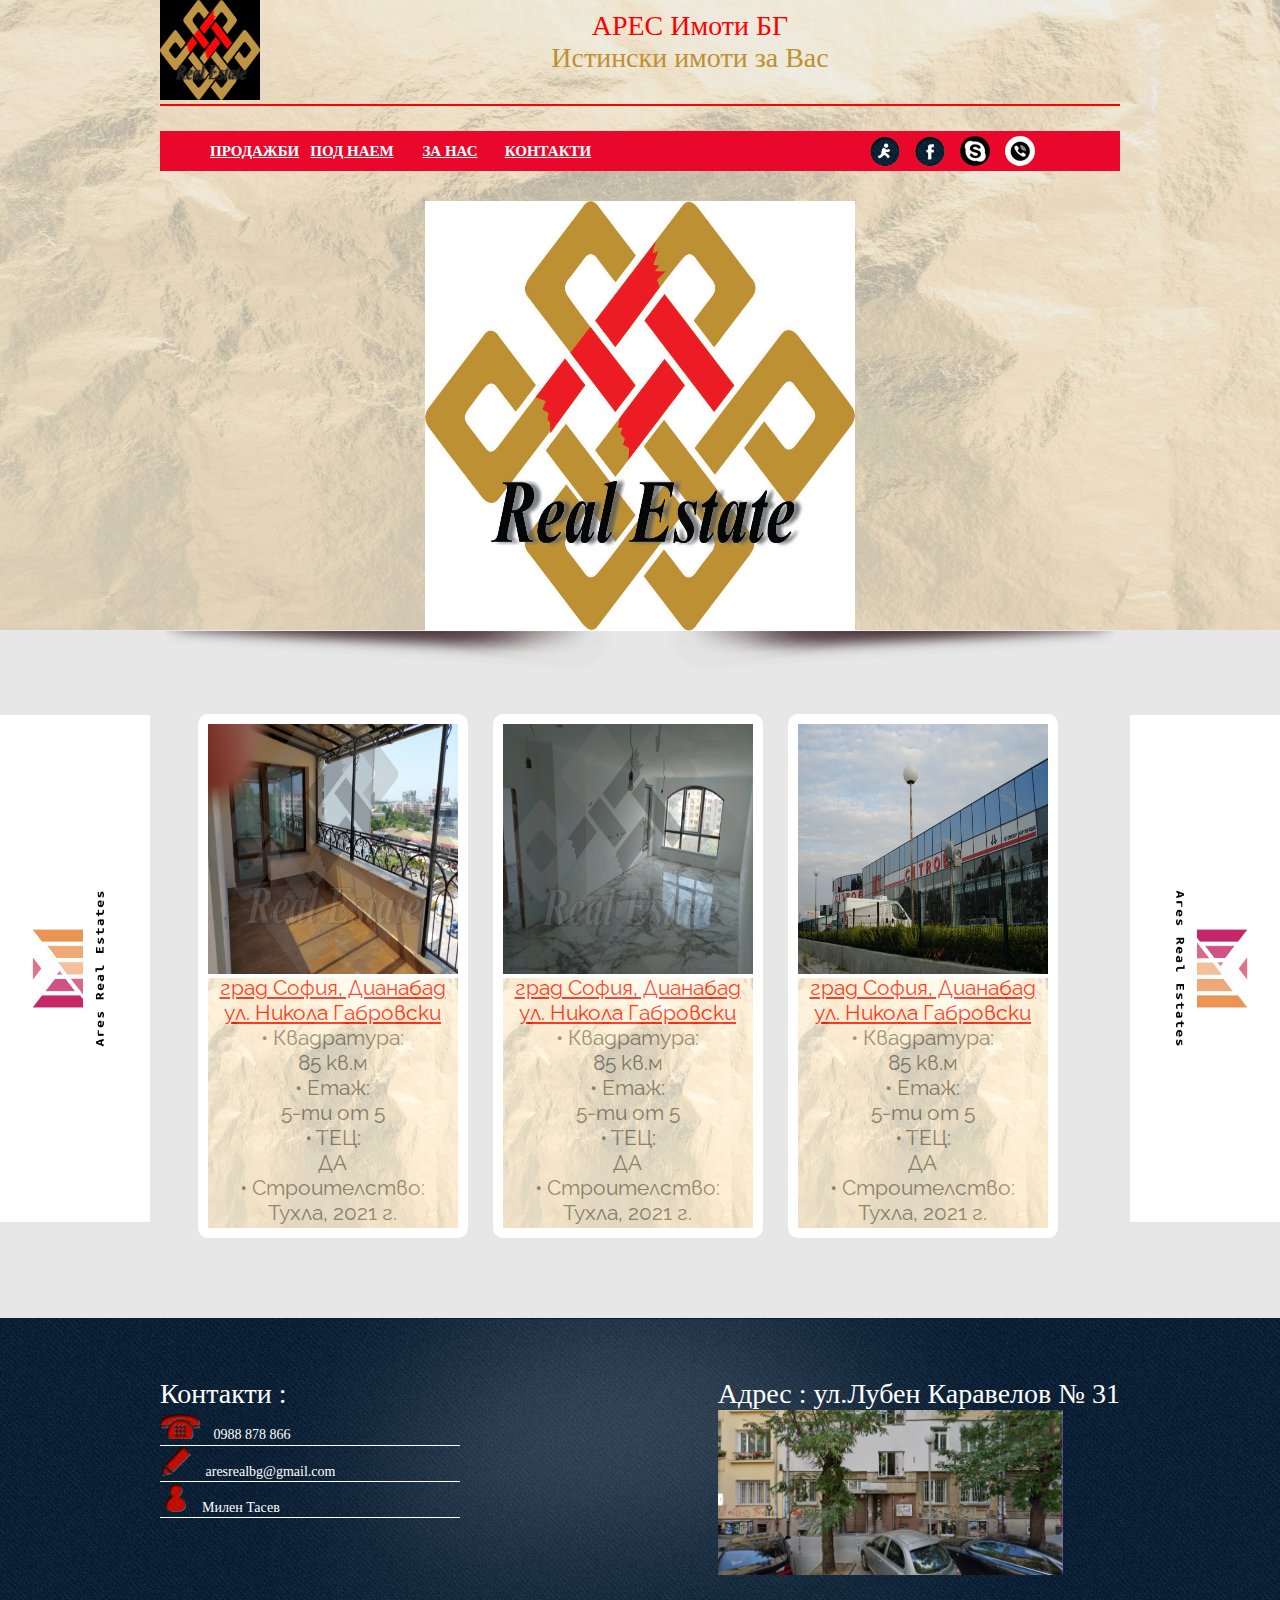
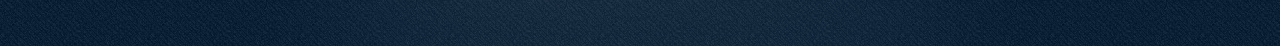
<file: index.html>
<!DOCTYPE html>
<html lang="bg">
<head>
    <meta charset="UTF-8">
    <meta http-equiv="X-UA-Compatible" content="IE=edge">
    <meta name="viewport" content="width=device-width, initial-scale=1.0">
    <title>АресБГ-Продажби</title>
    <link href="./css/style.css" rel="stylesheet" type="text/css" />
    <link rel="stylesheet" href="https://cdnjs.cloudflare.com/ajax/libs/font-awesome/4.7.0/css/font-awesome.min.css"> 
</head>

<body>

<div class="header-top">
    <section>
        <img class="logo-img" src="./images/ares/Logo-ARES-png.png" alt="logo">
    </section>

	<div>
		<h1 class="red-h1">АРЕС Имоти БГ</h1>
        <h1 class="gold-h1">Истински имоти за Вас</h1>
    </div>

    <!-- "Hamburger menu" / "Bar icon" to toggle the navigation links -->
    <a href="javascript:void(0);" class="icon-hamburger">
        <img src="./images/ares/hamburger-menu.png" class="hamb-img" alt="" onclick="menu()">
    </a>
</div><!---header-wrap-End--->

<div class="menu-wrap header-menu">
	<div class="menu">
		<ul>
        	<li><a href="index.html">Продажби</a></li>
            <li><a href="rent.html">Под Наем</a></li>
            <li><a href="about.html">За Нас</a></li>
            <li><a href="contact.html">Контакти</a></li>
        </ul>
    </div>
    
  <div class="socia-wrap">
	<div class="socail">
		<ul>
            <li><a href="https://www.facebook.com/Handwonder-100414502293642/"><img src="images/aim.png" alt="" /></a></li>
            <li><a href="https://www.facebook.com/aresreal.bg"><img src="images/facebook.png" alt="" /></a></li>
            <li><a href="skype:ariesmt?call"><img class="skype-img" src="images/ares/skype.png" alt="" /></a></li>
            <li><a href="viber://chat/?number=00359988878866"><img class="viber-img" src="images/ares/viber.jpg" alt="" /></a></li>
          </ul>
	</div>
</div>
</div><!---menu-wrap-End--->

<!-- Top Navigation Menu -->

    <!-- Navigation links (hidden by default) -->
    <div id="myLinks">
        <a class="hidden-links" href="index.html" class="active">Продажби</a>
        <a class="hidden-links" href="rent.html">Под Наем</a>
        <a class="hidden-links" href="about.html">За Нас</a>
        <a class="hidden-links" href="contact.html">Контакти</a>
    </div>

    

<div class="banner-wrap">
	<div class="banner">
    	<div class="banner-img cube"><img src="./images/ares/Logo-Ares.jpg" alt="" /></div>
  </div>
  <div class="shadow"></div>

    <section class="card-holder">
        <div class="o-teacher-card">
            <header>
                <img src="./images/ares/first/1.jpg" alt="house" class="card-holder-img" id="card-holder-img" >               
            </header>
            
            <section class="info-property">
                
                    <p class="underline-red">град София, Дианабад</p>
                    <p class="underline-red">ул. Никола Габровски</p>              
                    <p>• Квадратура:</p>
                    <p>  85 кв.м</p>
                    <p>• Етаж:</p>
                    <p> 5-ти от 5</p>
                    <p>• ТEЦ:</p>
                    <p>  ДА</p>
                    <p>• Строителство:</p>
                    <p>  Тухла, 2021 г.</p>

                    <img src="./images/ares/bi.jpg" alt="" class="info-section-bi">

                    
            </section>
        </div>

        <div class="o-teacher-card">
            <header>
                <img src="./images/ares/second/1.jpg" alt="house" class="card-holder-img" id="card-holder-img2" >               
            </header>
            
            <section class="info-property">
                
                <p class="underline-red">град София, Дианабад</p>
                <p class="underline-red">ул. Никола Габровски</p>              
                <p>• Квадратура:</p>
                <p>  85 кв.м</p>
                <p>• Етаж:</p>
                <p>  5-ти от 5</p>
                <p>• ТEЦ:</p>
                <p>  ДА</p>
                <p>• Строителство:</p>
                <p>  Тухла, 2021 г.</p>

                <img src="./images/ares/bi.jpg" alt="" class="info-section-bi">
            </section>
        </div>

        <div class="o-teacher-card">
            <header>
                <img src="./images/ares/thirth/1.JPG" alt="house" class="card-holder-img" id="card-holder-img3">               
            </header>
            
            <section class="info-property">
                
                <p class="underline-red">град София, Дианабад</p>
                <p class="underline-red">ул. Никола Габровски</p>              
                <p>• Квадратура:</p>
                <p>  85 кв.м</p>
                <p>• Етаж:</p>
                <p>  5-ти от 5</p>
                <p>• ТEЦ:</p>
                <p>  ДА</p>
                <p>• Строителство:</p>
                <p>  Тухла, 2021 г.</p>

                <img src="./images/ares/bi.jpg" alt="" class="info-section-bi">
            </section>
        </div>

    </section>
</div><!---banner-wrap-End--->


<div class="slideshow-container" id="slideshow-container1">
  <div class="mySlides1">
    <div class="numbertext">1 / 9</div>
    <img src="./images/ares/first/1.jpg">
  </div>

  <div class="mySlides1">
    <div class="numbertext">2 / 9</div>
    <img src="./images/ares/first/2.jpg">
  </div>

  <div class="mySlides1">
    <div class="numbertext">3 / 9</div>
    <img src="./images/ares/first/3.jpg">
  </div>

  <div class="mySlides1">
    <div class="numbertext">4 / 9</div>
    <img src="./images/ares/first/4.jpg">
  </div>

  <div class="mySlides1">
    <div class="numbertext">5 / 9</div>
    <img src="./images/ares/first/5.jpg">
  </div>

  <div class="mySlides1">
    <div class="numbertext">6 / 9</div>
    <img src="./images/ares/first/6.jpg">
  </div>

  <div class="mySlides1">
    <div class="numbertext">7 / 9</div>
    <img src="./images/ares/first/7.jpg">
  </div>

  <div class="mySlides1">
    <div class="numbertext">8 / 9</div>
    <img src="./images/ares/first/8.jpg">
  </div>

  <div class="mySlides1">
    <div class="numbertext">9 / 9</div>
    <img src="./images/ares/first/9.jpg">
  </div>

  <a class="prev" onclick="plusSlides(-1, 0)">&#10094;</a>
  <a class="next" onclick="plusSlides(1, 0)">&#10095;</a>

  <img src="./images/ares/x.png" class="x-icon" id="x-icon1">

  <h1>
    Описание на имота:
  </h1>

  <p>
    Луксозна сграда с Акт16 зад хотел 'Вега' и магазин 'Фантастико'. Чудесен двустаен апартамент със застроена площ 75.20кв.м, изложение северозапад, североизток.
    Антре -5.30кв.м,дневна с кухненски бокс - 22.70кв.м, спалня 15.40кв.м, голям санитарен възел, ъглова тераса пред помещенията. Изпълнение на фина шпакловка и замазка, монтирани отоплителни радиатори за ТЕЦ, електроинсталация - ключ и контакт, блиндирана входна врата. Огледи и информация по всяко време: 0876105585-ARES Real Estates.
    
  </p>
</div>

<div class="slideshow-container" id="slideshow-container2">
  <div class="mySlides2">
    <div class="numbertext">1 / 17</div>
    <img src="./images/ares/second/1.jpg">
  </div>

  <div class="mySlides2">
    <div class="numbertext">2 / 17</div>
    <img src="./images/ares/second/2.jpg">
  </div>

  <div class="mySlides2">
    <div class="numbertext">3 / 17</div>
    <img src="./images/ares/second/3.jpg">
  </div>

  <div class="mySlides2">
    <div class="numbertext">4 / 17</div>
    <img src="./images/ares/second/4.jpg">
  </div>

  <div class="mySlides2">
    <div class="numbertext">5 / 17</div>
    <img src="./images/ares/second/5.jpg">
  </div>

  <div class="mySlides2">
    <div class="numbertext">6 / 17</div>
    <img src="./images/ares/second/6.jpg">
  </div>

  <div class="mySlides2">
    <div class="numbertext">7 / 17</div>
    <img src="./images/ares/second/7.jpg">
  </div>

  <div class="mySlides2">
    <div class="numbertext">8 / 17</div>
    <img src="./images/ares/second/8.jpg">
  </div>

  <div class="mySlides2">
    <div class="numbertext">9 / 17</div>
    <img src="./images/ares/second/9.jpg">
  </div>

  <div class="mySlides2">
    <div class="numbertext">10 / 17</div>
    <img src="./images/ares/second/10.jpg">
  </div>

  <div class="mySlides2">
    <div class="numbertext">11 / 17</div>
    <img src="./images/ares/second/11.jpg">
  </div>

  <div class="mySlides2">
    <div class="numbertext">12 / 17</div>
    <img src="./images/ares/second/12.jpg">
  </div>

  <div class="mySlides2">
    <div class="numbertext">13 / 17</div>
    <img src="./images/ares/second/13.jpg">
  </div>

  <div class="mySlides2">
    <div class="numbertext">14 / 17</div>
    <img src="./images/ares/second/14.jpg">
  </div>

  <div class="mySlides2">
    <div class="numbertext">15 / 17</div>
    <img src="./images/ares/second/15.jpg">
  </div>

  <div class="mySlides2">
    <div class="numbertext">16 / 17</div>
    <img src="./images/ares/second/16.jpg">
  </div>

  <div class="mySlides2">
    <div class="numbertext">17 / 17</div>
    <img src="./images/ares/second/17.jpg">
  </div>

  <a class="prev" onclick="plusSlides(-1, 1)">&#10094;</a>
  <a class="next" onclick="plusSlides(1, 1)">&#10095;</a>

  <img src="./images/ares/x.png" class="x-icon" id="x-icon2">

  <h1>
        Описание на имота:
  </h1>
    
    <p>
        Lorem ipsum, dolor sit amet consectetur adipisicing elit. Provident error laboriosam nostrum et corporis itaque, dolorum blanditiis cum ipsum. Assumenda ratione dolores porro delectus at harum molestiae consectetur culpa qui!
    </p>
</div>

    
<div class="slideshow-container" id="slideshow-container3">
    <div class="mySlides3">
        <div class="numbertext">1 / 5</div>
      <img src="./images/ares/thirth/1.JPG">
    </div>
  
    <div class="mySlides3">
        <div class="numbertext">2 / 5</div>
      <img src="./images/ares/thirth/2.JPG">
    </div>
  
    <div class="mySlides3">
        <div class="numbertext">3 / 5</div>
      <img src="./images/ares/thirth/3.JPG">
    </div>

    <div class="mySlides3">
        <div class="numbertext">4 / 5</div>
      <img src="./images/ares/thirth/4.JPG">
    </div>

    <div class="mySlides3">
        <div class="numbertext">5 / 5</div>
      <img src="./images/ares/thirth/5.jpg">
    </div>
  
    <a class="prev" onclick="plusSlides(-1, 2)">&#10094;</a>
    <a class="next" onclick="plusSlides(1, 2)">&#10095;</a>
  
    <img src="./images/ares/x.png" class="x-icon" id="x-icon3">
  
    <h1>
          Описание на имота:
    </h1>
      
      <p>
        АРЕС ИМОТИ има удоволствието да ви представи за продажба своята ЕКСКЛУЗИВНА оферта: Само 23 EUR/m2 за отличен, урегулиран парцел на бул. Европа срещу представителството на 'СИТРОЕН',на разклона за с. Пролеша и гр. Божурище с Т/В/Р., точно до последната спирка на автобус 54 за метростанция Сливница. Имотът е с ПУП за административна сграда с офиси, складове и помещения за съхранение и преработка на селскостопанска продукция. Имотът е насипан и изравнен с бул. Европа, с осигурен транспортен достъп. Техническите му параметри са: Плътност на застрояване 60%, КИНТ 2, кота корниз-15 метра. Огромно лице: 123 метра на бул. 'Европа'! ЦЕНАТА Е КРАЙНА, ПРОМОЦИОНАЛНА ЗА КРАТЪК ПЕРИОД ОТ ВРЕМЕ! ОГЛЕДИ ИНФОРМАЦИЯ И ДОКУМЕНТИ ПО ВСЯКО ВРЕМЕ! ARES Real Estates BG-+359988878866
      </p>
  </div>

  <!---slideshow-End--->

  <aside class="aside-left" id="aside-left">
    <img src="./images/ares/left.jpg" alt="gold-Picture">
  </aside>

  <aside class="aside-rigth" id="aside-rigth">
    <img src="./images/ares/right.jpg" alt="gold-Picture">
  </aside>

<div class="footer-wrap">
    <div class="wrap foot-custom">
        <div class="panel">
            <div class="title">
              <h1>Контакти :</h1>
            </div>
            <div class="cotact">
              <ul>
                <li>
                    <img src="images/icon6.png" alt="" />
                    <a href="viber://chat/?number=00359988878866">0988 878 866</a>
                </li>
                <li>
                    <img src="images/icon7.png" alt="" />
                    <a href="mailto:aresrealbg@gmail.com">aresrealbg@gmail.com</a>
                </li>
                <li>
                    <img src="images/icon8.png" alt="" />Милен Тасев</li>
              </ul>
            </div>
        </div>
        
        <div class="panel">
            <div class="title">
                <h1>Адрес : ул.Лубен Каравелов № 31</h1>
            </div>

            <img src="./images/ares/littleMap.png" alt="" class="map-img">
        </div>

        
      </div>
</div><!---footer-wrap--->

<script src="./info-section.js">
  
</script>

<script src="./menu.js">
</script>

<script src="./effects.js">

</script>

<img src="./images/ares/bi.jpg" alt="" class="info-section-bi-z-index">

</body>
</html>
</file>
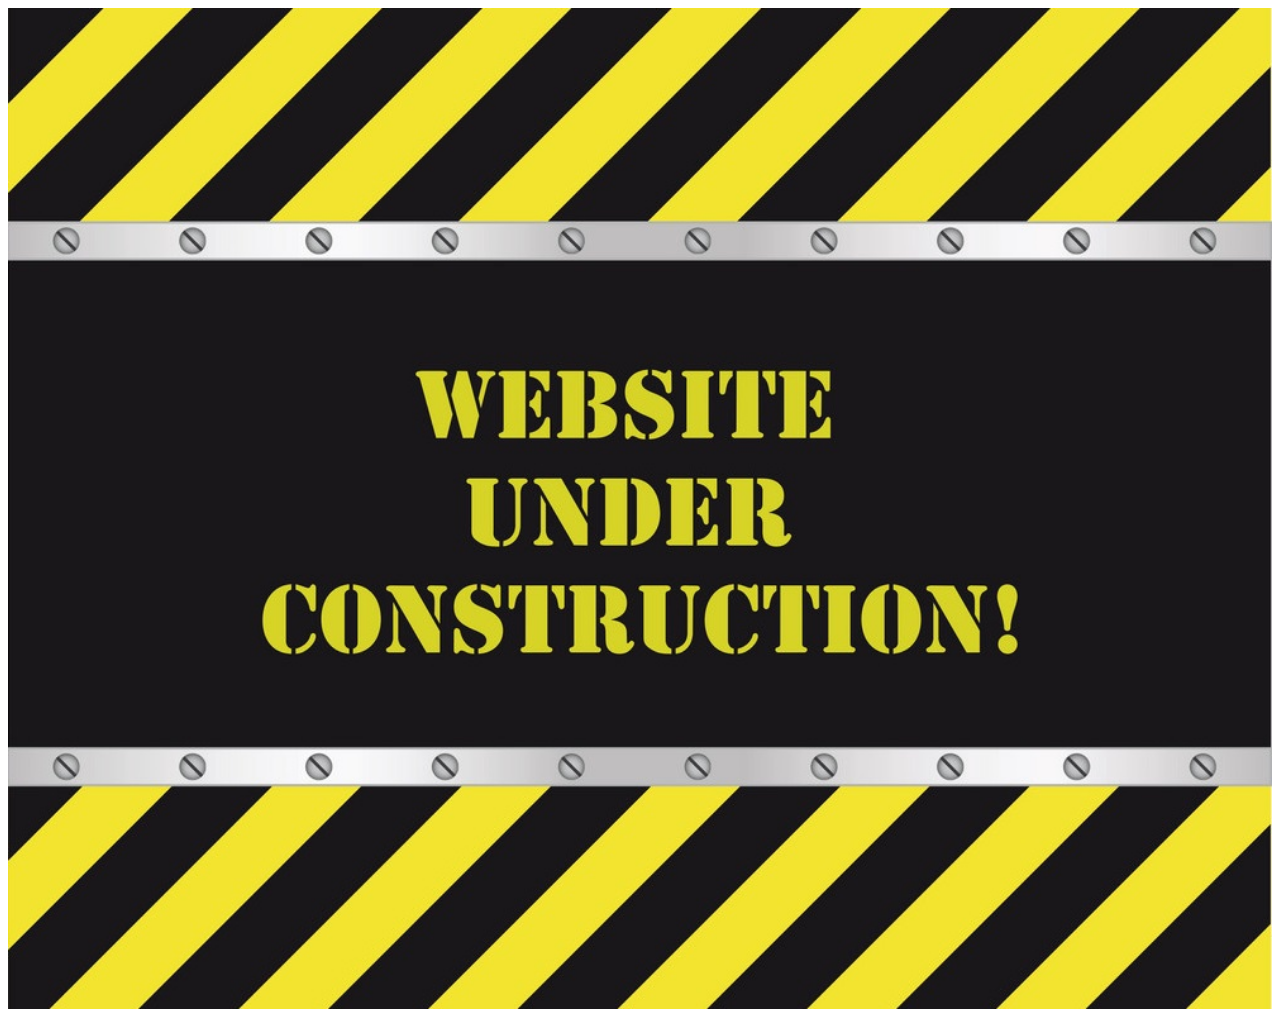
<file: underconstruction/index.html>
<!DOCTYPE html>
<html lang="en">
<head>
    <meta charset="UTF-8">
    <meta http-equiv="X-UA-Compatible" content="IE=edge">
    <meta name="viewport" content="width=device-width, initial-scale=1.0">
    <title>Document</title>
    <style>
        img {
            width: 100%;
            height: 80%;
        }
    </style>
</head>
<body>
    <img src="./underconstruction.jpg" alt="">
</body>
</html>
</file>
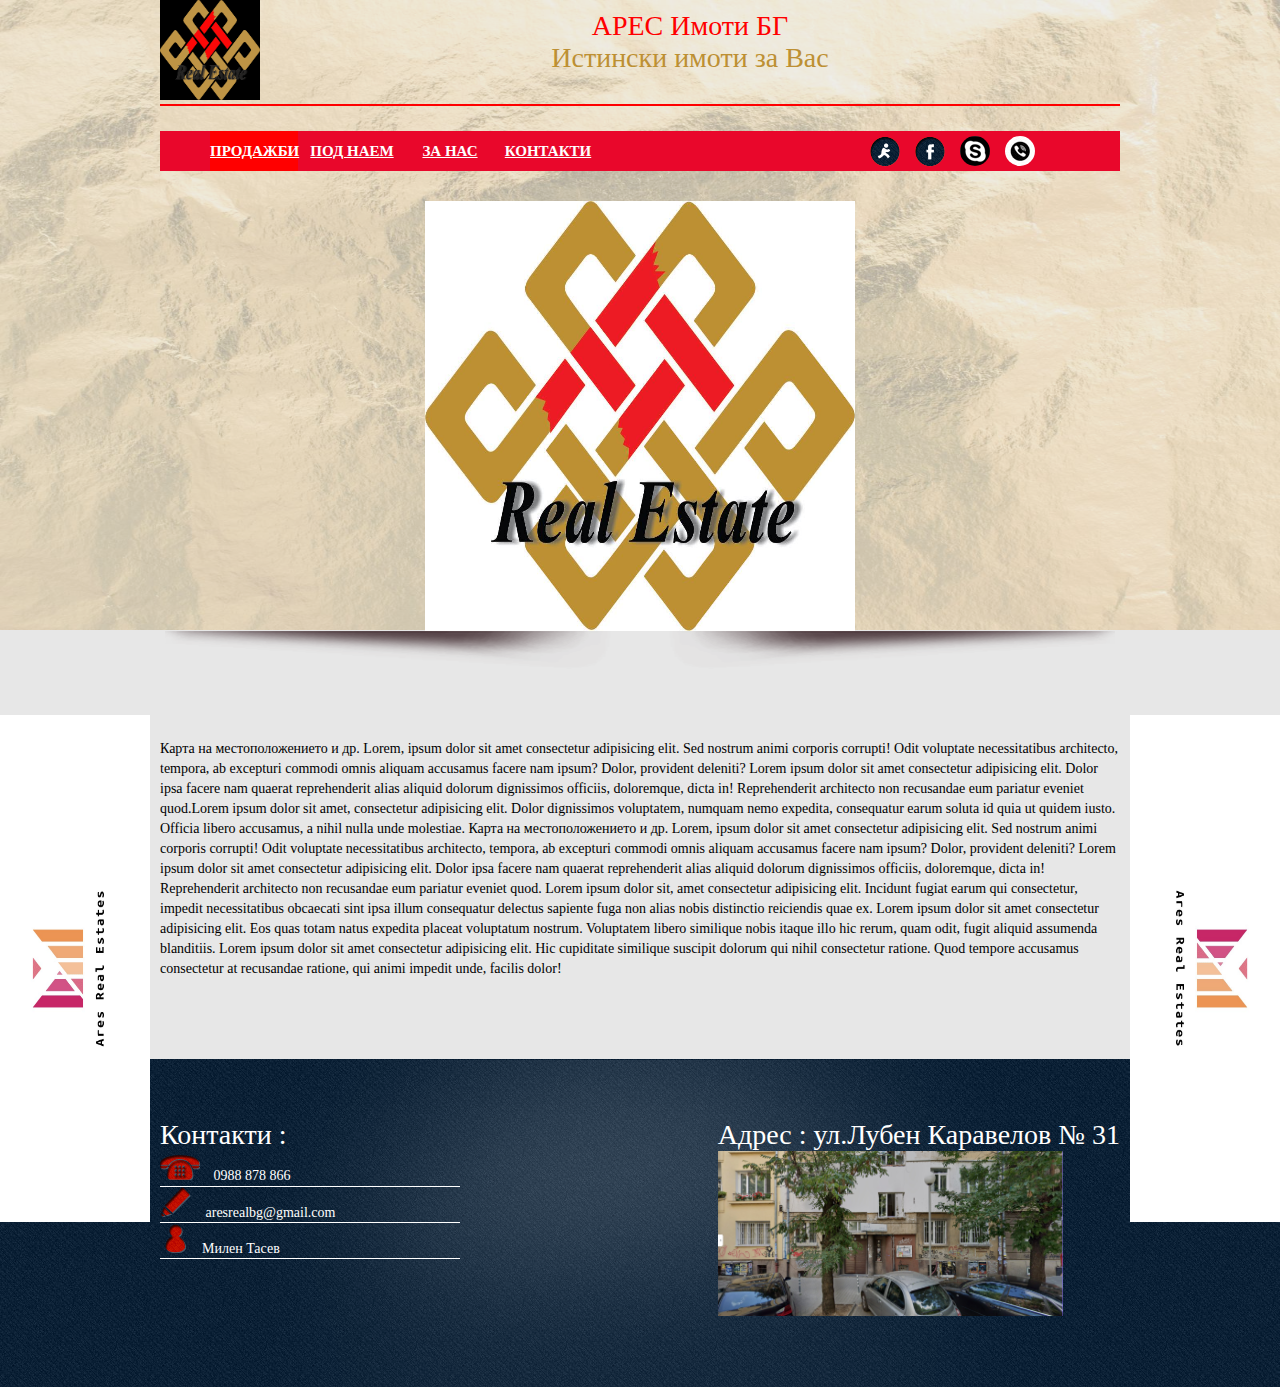
<file: about.html>
<!DOCTYPE html>
<html lang="bg">
<head>
    <meta charset="UTF-8">
    <meta http-equiv="X-UA-Compatible" content="IE=edge">
    <meta name="viewport" content="width=device-width, initial-scale=1.0">
    <title>АресБГ-За Нас</title>
    <link href="./css/style.css" rel="stylesheet" type="text/css" />
    <link rel="stylesheet" href="https://cdnjs.cloudflare.com/ajax/libs/font-awesome/4.7.0/css/font-awesome.min.css">
    
</head>

<body>

  <div class="header-top">
    <section>
        <img class="logo-img" src="./images/ares/Logo-ARES-png.png" alt="logo">
    </section>

    <div>
      <h1 class="red-h1">АРЕС Имоти БГ</h1>
      <h1 class="gold-h1">Истински имоти за Вас</h1>
    </div>

    <!-- "Hamburger menu" / "Bar icon" to toggle the navigation links -->
    <a href="javascript:void(0);" class="icon-hamburger">
      <img src="./images/ares/hamburger-menu.png" class="hamb-img" alt="" onclick="menu()">
    </a>
</div><!---header-wrap-End--->


<div class="menu-wrap header-menu">
	<div class="menu">
		<ul>
        	<li><a href="index.html" class="active">Продажби</a></li>
            <li><a href="rent.html">Под Наем</a></li>
            <li><a href="about.html">За Нас</a></li>
            <li><a href="contact.html">Контакти</a></li>
        </ul>
    </div>
    
  <div class="socia-wrap">
	<div class="socail">
		<ul>
      <li><a href="https://www.facebook.com/Handwonder-100414502293642/"><img src="images/aim.png" alt="" /></a></li>
      <li><a href="https://www.facebook.com/aresreal.bg"><img src="images/facebook.png" alt="" /></a></li>
      <li><a href="skype:ariesmt?call"><img class="skype-img" src="images/ares/skype.png" alt="" /></a></li>
      <li><a href="viber://chat/?number=00359988878866"><img class="viber-img" src="images/ares/viber.jpg" alt="" /></a></li>
    </ul>
	</div>
</div>
</div><!---menu-wrap-End--->

<!-- Top Navigation Menu -->

  <!-- Navigation links (hidden by default) -->
  <div id="myLinks">
    <a class="hidden-links" href="index.html">Продажби</a>
    <a class="hidden-links" href="rent.html">Под Наем</a>
    <a class="hidden-links" href="about.html">За Нас</a>
    <a class="hidden-links" href="contact.html">Контакти</a>
  </div>

  <main class="banner-wrap contact-main">
    <div class="banner">
      <div class="banner-img cube"><img src="./images/ares/Logo-Ares.jpg" alt="" /></div>
    </div>
    <div class="shadow">
  
    </div>
  
    <p>
      Карта на местоположението и др. Lorem, ipsum dolor sit amet consectetur adipisicing elit. Sed nostrum animi corporis corrupti! Odit voluptate necessitatibus architecto, tempora, ab excepturi commodi omnis aliquam accusamus facere nam ipsum? Dolor, provident deleniti? Lorem ipsum dolor sit amet consectetur adipisicing elit. Dolor ipsa facere nam quaerat reprehenderit alias aliquid dolorum dignissimos officiis, doloremque, dicta in! Reprehenderit architecto non recusandae eum pariatur eveniet quod.Lorem ipsum dolor sit amet, consectetur adipisicing elit. Dolor dignissimos voluptatem, numquam nemo expedita, consequatur earum soluta id quia ut quidem iusto. Officia libero accusamus, a nihil nulla unde molestiae.
      Карта на местоположението и др. Lorem, ipsum dolor sit amet consectetur adipisicing elit. Sed nostrum animi corporis corrupti! Odit voluptate necessitatibus architecto, tempora, ab excepturi commodi omnis aliquam accusamus facere nam ipsum? Dolor, provident deleniti? Lorem ipsum dolor sit amet consectetur adipisicing elit. Dolor ipsa facere nam quaerat reprehenderit alias aliquid dolorum dignissimos officiis, doloremque, dicta in! Reprehenderit architecto non recusandae eum pariatur eveniet quod. Lorem ipsum dolor sit, amet consectetur adipisicing elit. Incidunt fugiat earum qui consectetur, impedit necessitatibus obcaecati sint ipsa illum consequatur delectus sapiente fuga non alias nobis distinctio reiciendis quae ex. Lorem ipsum dolor sit amet consectetur adipisicing elit. Eos quas totam natus expedita placeat voluptatum nostrum. Voluptatem libero similique nobis itaque illo hic rerum, quam odit, fugit aliquid assumenda blanditiis. Lorem ipsum dolor sit amet consectetur adipisicing elit. Hic cupiditate similique suscipit dolorum qui nihil consectetur ratione. Quod tempore accusamus consectetur at recusandae ratione, qui animi impedit unde, facilis dolor!
    </p>
  </main>

<aside class="aside-left" id="aside-left">
  <img src="./images/ares/left.jpg" alt="gold-Picture">
</aside>

<aside class="aside-rigth" id="aside-rigth">
  <img src="./images/ares/right.jpg" alt="gold-Picture">
</aside>

<div class="footer-wrap">
  <div class="wrap foot-custom">
      <div class="panel">
          <div class="title">
            <h1>Контакти :</h1>
          </div>
          <div class="cotact">
            <ul>
              <li>
                  <img src="images/icon6.png" alt="" />
                  <a href="viber://chat/?number=00359988878866">0988 878 866</a>
              </li>
              <li>
                  <img src="images/icon7.png" alt="" />
                  <a href="mailto:aresrealbg@gmail.com">aresrealbg@gmail.com</a>
              </li>
              <li>
                  <img src="images/icon8.png" alt="" />Милен Тасев</li>
            </ul>
          </div>
      </div>
      
      <div class="panel">
          <div class="title">
              <h1>Адрес : ул.Лубен Каравелов № 31</h1>
          </div>

          <img src="./images/ares/littleMap.png" alt="" class="map-img">
      </div>

      
    </div>
</div><!---footer-wrap--->

<img src="./images/ares/bi.jpg" alt="" class="info-section-bi-z-index">

<script src="./menu.js">

</script>

<script src="./effects.js">

</script>

</body>
</html>
</file>
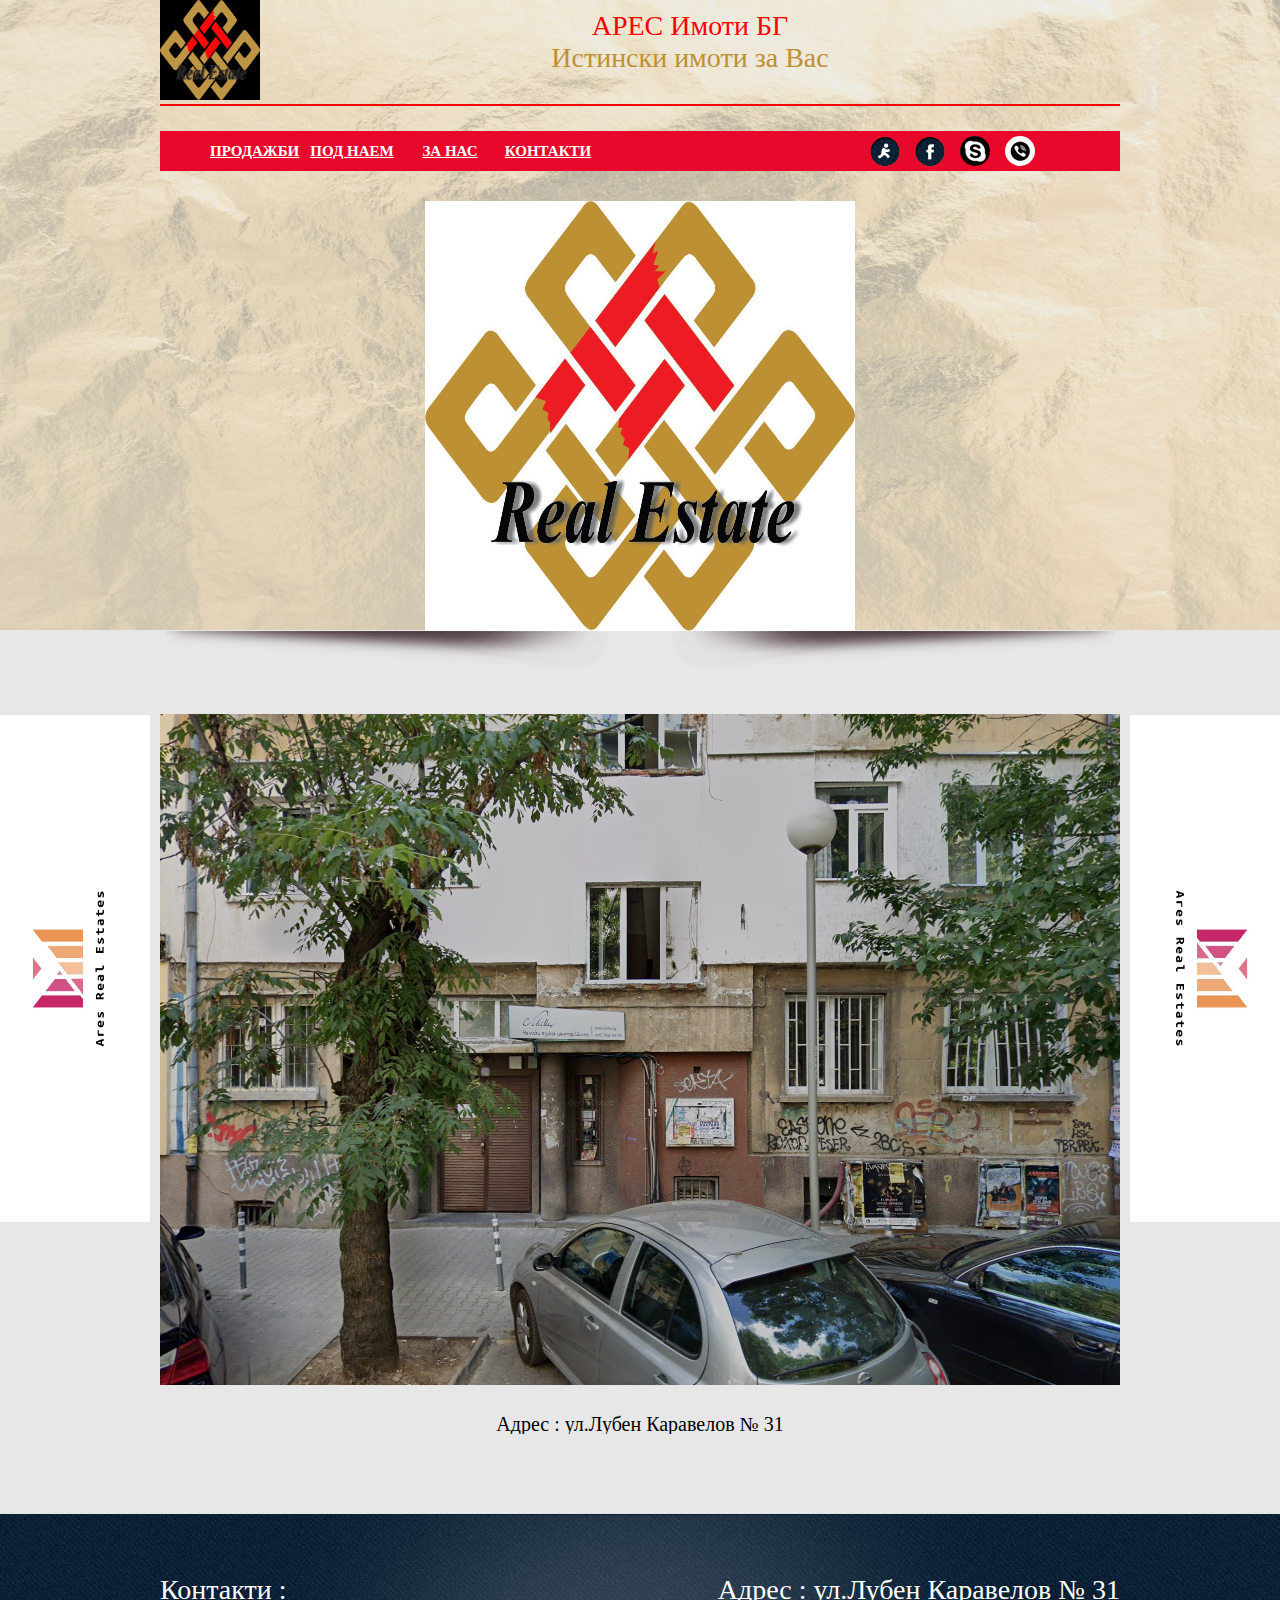
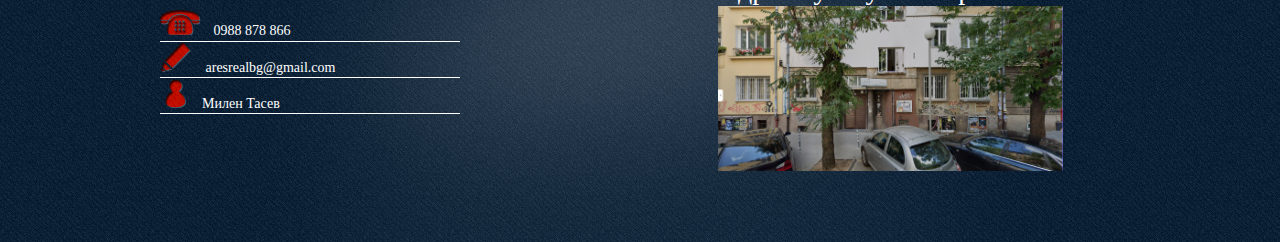
<file: contact.html>
<!DOCTYPE html>
<html lang="bg">
<head>
    <meta charset="UTF-8">
    <meta http-equiv="X-UA-Compatible" content="IE=edge">
    <meta name="viewport" content="width=device-width, initial-scale=1.0">
    <title>АресБГ-Контакти</title>
    <link href="./css/style.css" rel="stylesheet" type="text/css" />
    <link rel="stylesheet" href="https://cdnjs.cloudflare.com/ajax/libs/font-awesome/4.7.0/css/font-awesome.min.css">
    
</head>

<body>

  <div class="header-top">
    <section>
        <img class="logo-img" src="./images/ares/Logo-ARES-png.png" alt="logo">
    </section>

    <div>
      <h1 class="red-h1">АРЕС Имоти БГ</h1>
      <h1 class="gold-h1">Истински имоти за Вас</h1>
    </div>

    <!-- "Hamburger menu" / "Bar icon" to toggle the navigation links -->
    <a href="javascript:void(0);" class="icon-hamburger">
      <img src="./images/ares/hamburger-menu.png" class="hamb-img" alt="" onclick="menu()">
    </a>
</div><!---header-wrap-End--->

<div class="menu-wrap header-menu">
	<div class="menu">
		<ul>
        	<li><a href="index.html">Продажби</a></li>
            <li><a href="rent.html">Под Наем</a></li>
            <li><a href="about.html">За Нас</a></li>
            <li><a href="contact.html">Контакти</a></li>
        </ul>
    </div>
    
<div class="socia-wrap">
	<div class="socail">
		<ul>
      <li><a href="https://www.facebook.com/Handwonder-100414502293642/"><img src="images/aim.png" alt="" /></a></li>
      <li><a href="https://www.facebook.com/aresreal.bg"><img src="images/facebook.png" alt="" /></a></li>
      <li><a href="skype:ariesmt?call"><img class="skype-img" src="images/ares/skype.png" alt="" /></a></li>
      <li><a href="viber://chat/?number=00359988878866"><img class="viber-img" src="images/ares/viber.jpg" alt="" /></a></li>
    </ul>
	</div>
</div>
</div><!---menu-wrap-End--->

<!-- Top Navigation Menu -->

  <!-- Navigation links (hidden by default) -->
  <!-- Navigation links (hidden by default) -->
  <div id="myLinks">
    <a class="hidden-links" href="index.html" class="active">Продажби</a>
    <a class="hidden-links" href="rent.html">Под Наем</a>
    <a class="hidden-links" href="about.html">За Нас</a>
    <a class="hidden-links" href="contact.html">Контакти</a>
  </div>

</div>

<main class="banner-wrap contact-main">
  <div class="banner">
    <div class="banner-img cube"><img src="./images/ares/Logo-Ares.jpg" alt="" /></div>
  </div>
  <div class="shadow">

  </div>

  <a href="https://www.google.com/maps/place/%D1%83%D0%BB.+%E2%80%9E%D0%9B%D1%8E%D0%B1%D0%B5%D0%BD+%D0%9A%D0%B0%D1%80%D0%B0%D0%B2%D0%B5%D0%BB%D0%BE%D0%B2%E2%80%9C+31,+1142+%D0%A6%D0%B5%D0%BD%D1%82%D1%8A%D1%80,+%D0%A1%D0%BE%D1%84%D0%B8%D1%8F/@42.6869213,23.3269112,17z/data=!3m1!4b1!4m5!3m4!1s0x40aa850bb28694a5:0xe6e76ee40071d1f7!8m2!3d42.6869174!4d23.3290999">
    <img src="./images/ares/littleMap.png" alt="">
  </a>

  <p class="contact-paragraph">
    Адрес : ул.Лубен Каравелов № 31
  </p>
</main>

<aside class="aside-left" id="aside-left">
  <img src="./images/ares/left.jpg" alt="gold-Picture">
</aside>

<aside class="aside-rigth" id="aside-rigth">
  <img src="./images/ares/right.jpg" alt="gold-Picture">
</aside>

<div class="footer-wrap">
  <div class="wrap foot-custom">
      <div class="panel">
          <div class="title">
            <h1>Контакти :</h1>
          </div>
          <div class="cotact">
            <ul>
              <li>
                  <img src="images/icon6.png" alt="" />
                  <a href="viber://chat/?number=00359988878866">0988 878 866</a>
              </li>
              <li>
                  <img src="images/icon7.png" alt="" />
                  <a href="mailto:aresrealbg@gmail.com">aresrealbg@gmail.com</a>
              </li>
              <li>
                  <img src="images/icon8.png" alt="" />Милен Тасев</li>
            </ul>
          </div>
      </div>
      
      <div class="panel">
          <div class="title">
              <h1>Адрес : ул.Лубен Каравелов № 31</h1>
          </div>

          <img src="./images/ares/littleMap.png" alt="" class="map-img">
      </div>

      
    </div>
</div><!---footer-wrap--->

<img src="./images/ares/bi.jpg" alt="" class="info-section-bi-z-index">

<script src="./menu.js">

</script>

<script src="./effects.js">

</script>

</body>
</html>
</file>
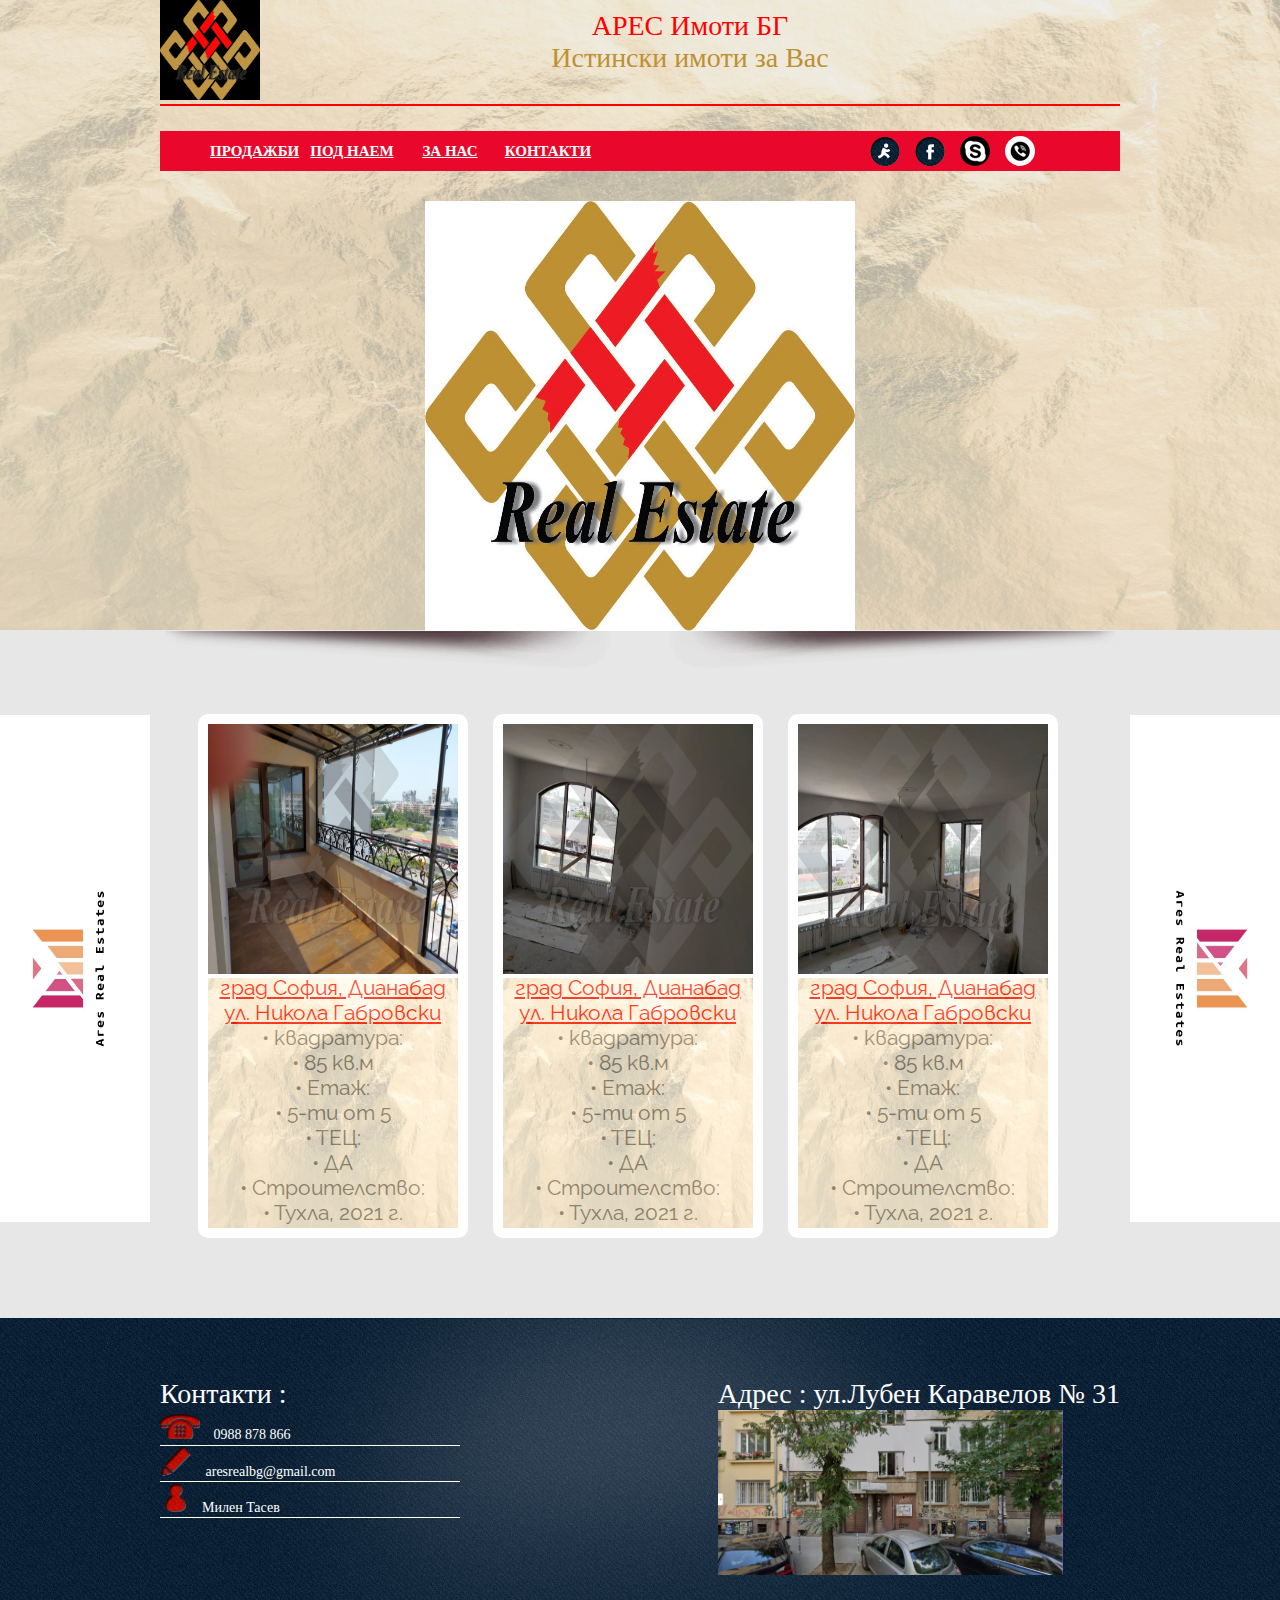
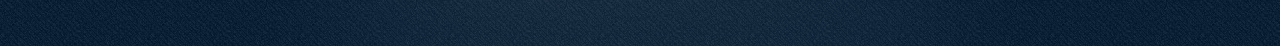
<file: rent.html>
<!DOCTYPE html>
<html lang="bg">
<head>
    <meta charset="UTF-8">
    <meta http-equiv="X-UA-Compatible" content="IE=edge">
    <meta name="viewport" content="width=device-width, initial-scale=1.0">
    <title>АресБГ-Под Наем</title>
    <link href="./css/style.css" rel="stylesheet" type="text/css" />
    <link rel="stylesheet" href="https://cdnjs.cloudflare.com/ajax/libs/font-awesome/4.7.0/css/font-awesome.min.css">
    
</head>

<body>

    <div class="header-top">
        <section>
            <img class="logo-img" src="./images/ares/Logo-ARES-png.png" alt="logo">
        </section>
    
        <div>
            <h1 class="red-h1">АРЕС Имоти БГ</h1>
            <h1 class="gold-h1">Истински имоти за Вас</h1>
        </div>
    
        <!-- "Hamburger menu" / "Bar icon" to toggle the navigation links -->
        <a href="javascript:void(0);" class="icon-hamburger">
            <img src="./images/ares/hamburger-menu.png" class="hamb-img" alt="" onclick="menu()">
        </a>
    </div><!---header-wrap-End--->

<div class="menu-wrap header-menu">
	<div class="menu">
		<ul>
        	<li><a href="index.html">Продажби</a></li>
            <li><a href="rent.html">Под Наем</a></li>
            <li><a href="about.html">За Нас</a></li>
            <li><a href="contact.html">Контакти</a></li>
        </ul>
    </div>
    
  <div class="socia-wrap">
	<div class="socail">
		<ul>
            <li><a href="https://www.facebook.com/Handwonder-100414502293642/"><img src="images/aim.png" alt="" /></a></li>
            <li><a href="https://www.facebook.com/aresreal.bg"><img src="images/facebook.png" alt="" /></a></li>
            <li><a href="skype:ariesmt?call"><img class="skype-img" src="images/ares/skype.png" alt="" /></a></li>
            <li><a href="viber://chat/?number=00359988878866"><img class="viber-img" src="images/ares/viber.jpg" alt="" /></a></li>
          </ul>
	</div>
</div>
</div><!---menu-wrap-End--->

<!-- Top Navigation Menu -->

    <!-- Navigation links (hidden by default) -->
    <!-- Navigation links (hidden by default) -->
  <div id="myLinks">
    <a class="hidden-links" href="index.html" class="active">Продажби</a>
    <a class="hidden-links" href="rent.html">Под Наем</a>
    <a class="hidden-links" href="about.html">За Нас</a>
    <a class="hidden-links" href="contact.html">Контакти</a>
  </div>

  


<main class="banner-wrap">
    <div class="banner">
    	<div class="banner-img cube"><img src="./images/ares/Logo-Ares.jpg" alt="" /></div>
    </div>
    <div class="shadow"></div>

    <section class="card-holder">
        <div class="o-teacher-card">
            <header>
                <img src="./images/ares/first/1.jpg" alt="house" class="card-holder-img" id="card-holder-img4" >               
            </header>
            
            <section class="info-property">
                
                    <p class="underline-red">град София, Дианабад</p>
                    <p class="underline-red">ул. Никола Габровски</p>              
                    <p>• kвадратура:</p>
                    <p>• 85 кв.м</p>
                    <p>• Етаж:</p>
                    <p>• 5-ти от 5</p>
                    <p>• ТEЦ:</p>
                    <p>• ДА</p>
                    <p>• Строителство:</p>
                    <p>• Тухла, 2021 г.</p>

                    <img src="./images/ares/bi.jpg" alt="" class="info-section-bi">

                    
            </section>
        </div>

        <div class="o-teacher-card">
            <header>
                <img src="./images/ares/first/2.jpg" alt="house" class="card-holder-img" id="card-holder-img5" >               
            </header>
            
            <section class="info-property">
                
                    <p class="underline-red">град София, Дианабад</p>
                    <p class="underline-red">ул. Никола Габровски</p>              
                    <p>• kвадратура:</p>
                    <p>• 85 кв.м</p>
                    <p>• Етаж:</p>
                    <p>• 5-ти от 5</p>
                    <p>• ТEЦ:</p>
                    <p>• ДА</p>
                    <p>• Строителство:</p>
                    <p>• Тухла, 2021 г.</p>

                    <img src="./images/ares/bi.jpg" alt="" class="info-section-bi">

                    
            </section>
        </div>

        <div class="o-teacher-card">
            <header>
                <img src="./images/ares/first/3.jpg" alt="house" class="card-holder-img" id="card-holder-img6" >               
            </header>
            
            <section class="info-property">
                
                    <p class="underline-red">град София, Дианабад</p>
                    <p class="underline-red">ул. Никола Габровски</p>              
                    <p>• kвадратура:</p>
                    <p>• 85 кв.м</p>
                    <p>• Етаж:</p>
                    <p>• 5-ти от 5</p>
                    <p>• ТEЦ:</p>
                    <p>• ДА</p>
                    <p>• Строителство:</p>
                    <p>• Тухла, 2021 г.</p>

                    <img src="./images/ares/bi.jpg" alt="" class="info-section-bi">

                    
            </section>
        </div>

        
    </section>
</main>

<div class="slideshow-container" id="slideshow-container4">
    <div class="mySlides4">
      <div class="numbertext">1 / 2</div>
      <img src="./images/ares/first/1.jpg">
    </div>
  
    <div class="mySlides4">
      <div class="numbertext">2 / 2</div>
      <img src="./images/ares/first/2.jpg">
    </div>
  
    <a class="prev" onclick="plusSlides(-1, 0)">&#10094;</a>
    <a class="next" onclick="plusSlides(1, 0)">&#10095;</a>
  
    <img src="./images/ares/x.png" class="x-icon" id="x-icon4">
  
    <h1>
      Описание на имота:
    </h1>
  
    <p>
      Lorem ipsum dolor sit amet consectetur, adipisicing elit. Veritatis amet, facere reprehenderit sapiente enim laudantium sed nostrum quo ad illo culpa mollitia quia id fuga, deleniti aperiam? Architecto, necessitatibus eveniet.
    </p>
</div>

<div class="slideshow-container" id="slideshow-container5">
    <div class="mySlides5">
      <div class="numbertext">1 / 2</div>
      <img src="./images/ares/first/1.jpg">
    </div>
  
    <div class="mySlides5">
      <div class="numbertext">2 / 2</div>
      <img src="./images/ares/first/2.jpg">
    </div>
  
    <a class="prev" onclick="plusSlides(-1, 1)">&#10094;</a>
    <a class="next" onclick="plusSlides(1, 1)">&#10095;</a>
  
    <img src="./images/ares/x.png" class="x-icon" id="x-icon5">
  
    <h1>
      Описание на имота:
    </h1>
  
    <p>
      Lorem ipsum dolor sit amet consectetur, adipisicing elit. Veritatis amet, facere reprehenderit sapiente enim laudantium sed nostrum quo ad illo culpa mollitia quia id fuga, deleniti aperiam? Architecto, necessitatibus eveniet.
    </p>
</div>

<div class="slideshow-container" id="slideshow-container6">
    <div class="mySlides6">
      <div class="numbertext">1 / 2</div>
      <img src="./images/ares/first/1.jpg">
    </div>
  
    <div class="mySlides6">
      <div class="numbertext">2 / 2</div>
      <img src="./images/ares/first/2.jpg">
    </div>
  
    <a class="prev" onclick="plusSlides(-1, 2)">&#10094;</a>
    <a class="next" onclick="plusSlides(1, 2)">&#10095;</a>
  
    <img src="./images/ares/x.png" class="x-icon" id="x-icon6">
  
    <h1>
      Описание на имота:
    </h1>
  
    <p>
      Lorem ipsum dolor sit amet consectetur, adipisicing elit. Veritatis amet, facere reprehenderit sapiente enim laudantium sed nostrum quo ad illo culpa mollitia quia id fuga, deleniti aperiam? Architecto, necessitatibus eveniet.
    </p>
</div>

<aside class="aside-left" id="aside-left">
  <img src="./images/ares/left.jpg" alt="gold-Picture">
</aside>

<aside class="aside-rigth" id="aside-rigth">
  <img src="./images/ares/right.jpg" alt="gold-Picture">
</aside>

<div class="footer-wrap">
    <div class="wrap foot-custom">
        <div class="panel">
            <div class="title">
              <h1>Контакти :</h1>
            </div>
            <div class="cotact">
              <ul>
                <li>
                    <img src="images/icon6.png" alt="" />
                    <a href="viber://chat/?number=00359988878866">0988 878 866</a>
                </li>
                <li>
                    <img src="images/icon7.png" alt="" />
                    <a href="mailto:aresrealbg@gmail.com">aresrealbg@gmail.com</a>
                </li>
                <li>
                    <img src="images/icon8.png" alt="" />Милен Тасев</li>
              </ul>
            </div>
        </div>
        
        <div class="panel">
            <div class="title">
                <h1>Адрес : ул.Лубен Каравелов № 31</h1>
            </div>

            <img src="./images/ares/littleMap.png" alt="" class="map-img">
        </div>

        
      </div>
</div><!---footer-wrap--->

<img src="./images/ares/bi.jpg" alt="" class="info-section-bi-z-index">

<script src="./info-sectionRent.js">

</script>

<script src="./menu.js">

</script>

<script src="./effects.js">

</script>

</body>
</html>
</file>
<file: css/style.css>
@import url('https://fonts.googleapis.com/css2?family=Montserrat:ital@1&display=swap');
@import url('https://fonts.googleapis.com/css2?family=Raleway:ital@1&display=swap');

.cube:hover {
    -webkit-transform-style: preserve-3d;
    -webkit-transform: rotateX(0) rotateY(0) rotateZ(0);
    transform-style: preserve-3d;
    transform: rotateX(0) rotateY(0) rotateZ(0);
    -webkit-animation: upyourscache1623319874188 5s infinite linear;
    animation: upyourscache1623319874188 5s infinite linear;
  
}



@keyframes upyourscache1623319874188 {
  
    0% { transform: rotate3d(0, 0, 0, 0deg) ;}
    
    100% { transform: rotate3d(1, 1, 1, 360deg) ;}
  
}

/* Hide the links inside the navigation menu (except for logo/home) */
#myLinks {
    display: flex;
    flex-flow: column;
    transition: height 0.69s ease;
    visibility: hidden;
    height: 0;
    
}

.hidden-links {
    margin: 0 auto;
}

/* Style navigation menu links */
#myLinks a {
    color: white;
    padding: 14px 16px;
    text-decoration: none;
    font-size: 30px;
    display: block;
}

/* Style the hamburger menu */
.icon-hamburger {
    background: brown;
    display: block;
    width: 50px;
    height: 50px;
}

.fa-bars::before {
    font-size: 50px;
    margin-left: 3px;
}

/* Add a grey background color on mouse-over */
#myLinks a {
    background-color: white;
    color: white;
}

/* Style the active link (or home/logo) */
.active {
    color: white;
    background-color: red;
}

.header-top {
    display: flex;
    max-width: 960px;
    margin: 0 auto;
    border-bottom: 2px solid red;
}

.header-top div {
    margin: 0 auto;
    display: flex;
    flex-flow: column;
    align-items: center;
    padding-top: 10px;
}

.logo-img {
    width: 100px;
    height: 100px;
    background-color: black;
}

.red-h1 {
    color: red;
}

.gold-h1 {
    color: rgb(189, 144, 51);
}

.skype-img {
    border-radius: 50%;
}

.viber-img {
    border-radius: 50%;
}

.cotact {
    color: white;
}

.cotact a {
    color: white;
}



@media (max-width: 599.98px) {

    

    /*-------------------------------------------------
GLOBALS CLASSES 
-------------------------------------------------*/
*{padding:0; margin:0;}
body {
    font-family:"Trebuchet MS"; 
    font-size:14px; 
     
    background-color: white;
}

img {
    border:none;
}

h1 { 
    font-family:"Trebuchet MS"; 
    font-size:22px; 
    font-weight:normal;
}

h2 { 
    font-family:"Trebuchet MS"; 
    font-size:18px; 
    font-weight:normal;
}

p { 
    line-height:20px;
}

a {
    text-decoration:none; 
    
}

a:hover {
    color:#ffffff;
}

/*-------------------------------------------------
HEADER CLASSES
-------------------------------------------------*/
.header-wrap
{
    
    height:200px;
    width:100%; 
}

.logo
{ 
    width:360px; margin:0 auto;
}
.logo h1
{ color:#ffffff;
    font-size:45px;
    font-weight: normal;
    padding-top:70px;
    padding-bottom:40px;
}

/*-------------------------------------------------
MENU CLASSES
-------------------------------------------------*/
.menu-wrap { 
    overflow:hidden; 
    margin:25px auto 30px auto; 
    width: 100%;
    display: flex;
    justify-content: center;
    background-color: #e9072b;
}

.menu { 
    float:left; 
    width:660px;
}

.menu ul li { 
    list-style:none; 
    float:left; 
    width:88px; 
    text-align:center; 
    line-height:40px; 
    margin-right:10px;
}

.menu ul li a { 
    text-decoration: underline; 
    font-size:15px; 
    font-weight:bold; 
    text-transform:uppercase; 
    text-align:center; 
    display:block; 
    color:white;
}

.menu ul li a:hover { 
    color:#ffffff;  
    background:url(../images/menu-btn.png) no-repeat;
}


/*-------------------------------------------------
SOCIAL MEDIA CLASSES
-------------------------------------------------*/
.socia-wrap { 
    float:right; 
    width:200px;
}

.socail { 
    overflow:hidden;
}

.socail ul li { float:left; 
    margin-right:15px; 
    list-style:none;
}

/*-------------------------------------------------
BANNER CLASSES
-------------------------------------------------*/
.banner-wrap {
    width: 100%; 
    overflow:hidden; 
    margin:0 auto;
}

.banner { 
    height:320px; 
    background-color: white;
}

.banner .banner-img { 
    margin:0 auto;  
    width:320px;
}

.shadow { 
    width:950px; 
    height:38px; 
    background:url(../images/shadow.png) no-repeat center; 
    margin-bottom:45px;
}

.banner-img img {
    width: 320px;
    height: 320px;
}

/*-------------------------------------------------
FOOTER CLASSES
-------------------------------------------------*/
.footer-wrap { 
    background:url(../images/bg2.jpg); 
    margin-top:80px; 
    overflow:hidden;
}

.footer-wrap .wrap { 
    width: 100%; 
    margin:0 auto;
    background:url(../images/footerbg-light.png) no-repeat center; 
    height:400px; 
    padding-top:60px; 
    padding-bottom:60px; 
    overflow:hidden;
}

.cotact {
    width:300px;
}

.cotact ul li { 
    border-bottom:#0d304f solid 1px; 
    list-style:none; 
    line-height:50px;
}

.cotact ul li img { 
    padding-right:10px;
}

.foot-custom {
    display: flex;
    justify-content: space-around;
    flex-flow: row wrap;
    
}

.map-img {
    width: 120px;
    height: 120px;
}

.panel {
    margin-top: 15px;
}

/*-------------------------------------------------
CUSTOM CLASSES
-------------------------------------------------*/

.card-holder {
    display: flex;
    flex-flow: row wrap;
    justify-content: center;
}

.o-teacher-card {
    margin-right: 25px;
}

.card-holder-img {
    width: 100%;
    height: 200px;
}

.cotact li {
    height: 20px;
}

.cotact img {
    height: 20px;
}

.info-section-bi-z-index {
    height: 515px;
}

.slideshow-container {
    top: 50%;
    left: 50%;
    transform: translate(-50%, 20%);
    width: 90%;
}

.prev, .next {
    top: 32%;
}

.aside-left, .aside-rigth {
    display: none;
}

.contact-paragraph {
    font-size: 22px;
    text-align: center;
}

}

@media (max-width: 573.98px)
{
    .o-teacher-card {
        margin-right: 0;
    }
}

@media (max-width: 450.98px) {
    .prev, .next {
        top: 20%;
    }
}

@media (max-width: 310.98px) {
    .prev, .next {
        top: 11%;
    }
}

@media (min-width: 600px) {

    

    /*-------------------------------------------------
GLOBALS CLASSES 
-------------------------------------------------*/
*{padding:0; margin:0;}
body {
    font-family:"Trebuchet MS"; 
    font-size:14px; 
    
    background-color: white;
}

img {
    border:none;
}

h1 { 
    font-family:"Trebuchet MS"; 
    font-size:22px; 
    font-weight:normal;
}

h2 { 
    font-family:"Trebuchet MS"; 
    font-size:18px; 
    font-weight:normal;
}

p { 
    line-height:20px;
}

a {
    text-decoration:none; 
    
}

a:hover {
    color:#ffffff;
}

/*-------------------------------------------------
HEADER CLASSES
-------------------------------------------------*/
.header-wrap
{
    
    height:200px;
    width:100%; 
}

.logo
{ 
    width:360px; margin:0 auto;
}
.logo h1
{ color:#ffffff;
    font-size:45px;
    font-weight: normal;
    padding-top:70px;
    padding-bottom:40px;
}

/*-------------------------------------------------
MENU CLASSES
-------------------------------------------------*/
.menu-wrap { 
    overflow:hidden; 
    margin:25px auto 30px auto; 
    width: 100%;
    display: flex;
    justify-content: center;
    background-color: #e9072b;
}

.menu { 
    float:left; 
    width:660px;
}

.menu ul li { 
    list-style:none; 
    float:left; 
    width:88px; 
    text-align:center; 
    line-height:40px; 
    margin-right:10px;
}

.menu ul li a { 
    text-decoration: underline; 
    font-size:15px; 
    font-weight:bold; 
    text-transform:uppercase; 
    text-align:center; 
    display:block; 
    color:white;
}

.menu ul li a:hover { 
    color:#ffffff;  
    background:url(../images/menu-btn.png) no-repeat;
}



/*-------------------------------------------------
SOCIAL MEDIA CLASSES
-------------------------------------------------*/
.socia-wrap { 
    float:right; 
    width:200px;
}

.socail { 
    overflow:hidden;
}

.socail ul li { float:left; 
    margin-right:15px; 
    list-style:none;
}

/*-------------------------------------------------
BANNER CLASSES
-------------------------------------------------*/
.banner-wrap {
    width: 100%; 
    overflow:hidden; 
    margin:0 auto;
}

.banner { 
    height:430px; 
    background-color: white;
}

.banner .banner-img { 
    margin:0 auto;  
    width:430px;
}

.shadow { 
    width:950px; 
    height:38px; 
    background:url(../images/shadow.png) no-repeat center; 
    margin-bottom:45px;
}

.banner-img img {
    width: 430px;
    height: 430px;
}

/*-------------------------------------------------
FOOTER CLASSES
-------------------------------------------------*/
.footer-wrap { 
    background:url(../images/bg2.jpg); 
    margin-top:80px; 
    overflow:hidden;
}

.footer-wrap .wrap { 
    width: 100%; 
    margin:0 auto;
    background:url(../images/footerbg-light.png) no-repeat center; 
    height:208px; 
    padding-top:60px; 
    padding-bottom:60px; 
    overflow:hidden;
}

.cotact {
    width:300px;
}

.cotact ul li { 
    border-bottom:#0d304f solid 1px; 
    list-style:none; 
    line-height:50px;
}

.cotact ul li img { 
    padding-right:10px;
}

.foot-custom {
    display: flex;
    justify-content: space-around;
}

.map-img {
    width: 165px;
    height: 165px;
}

/*-------------------------------------------------
CUSTOM CLASSES
-------------------------------------------------*/

.card-holder {
    display: flex;
    flex-flow: row wrap;
    justify-content: center;
}

.o-teacher-card {
    margin-right: 25px;
}

.card-holder-img {
    width: 230px;
    height: 230px;
}

.slideshow-container {
    top: 50%;
    left: 50%;
    transform: translate(-50%, 20%);
    width: 90%;
}

.prev, .next {
    top: 34%;
}

.aside-left, .aside-rigth {
    display: none;
}

.contact-paragraph {
    font-size: 22px;
    text-align: center;
}

}

@media (min-width: 900px) {

    /*-------------------------------------------------
GLOBALS CLASSES 
-------------------------------------------------*/
*{padding:0; margin:0;}
body {
    font-family:"Trebuchet MS"; 
    font-size:14px; 
     
    background-color: white;
}

img {
    border:none;
}

h1 { 
    font-family:"Trebuchet MS"; 
    font-size:22px; 
    font-weight:normal;
}

h2 { 
    font-family:"Trebuchet MS"; 
    font-size:18px; 
    font-weight:normal;
}

p { 
    line-height:20px;
}

a {
    text-decoration:none; 
    
}

a:hover {
    color:#ffffff;
}

/*-------------------------------------------------
HEADER CLASSES
-------------------------------------------------*/
.header-wrap
{
    
    height:200px;
    width:100%; 
}

.logo
{ 
    width:360px; margin:0 auto;
}
.logo h1
{ color:#ffffff;
    font-size:45px;
    font-weight: normal;
    padding-top:70px;
    padding-bottom:40px;
}

/*-------------------------------------------------
MENU CLASSES
-------------------------------------------------*/
.menu-wrap { 
    overflow:hidden; 
    margin:25px auto 30px auto; 
    width: 100%;
    display: flex;
    justify-content: center;
    background-color: #e9072b;
}

.menu { 
    float:left; 
    width:660px;
}

.menu ul li { 
    list-style:none; 
    float:left; 
    width:88px; 
    text-align:center; 
    line-height:40px; 
    margin-right:10px;
}

.menu ul li a { 
    text-decoration: underline; 
    font-size:15px; 
    font-weight:bold; 
    text-transform:uppercase; 
    text-align:center; 
    display:block; 
    color:white;
}

.menu ul li a:hover { 
    color:#ffffff;  
    background:url(../images/menu-btn.png) no-repeat;
}



/*-------------------------------------------------
SOCIAL MEDIA CLASSES
-------------------------------------------------*/
.socia-wrap { 
    float:right; 
    width:200px;
}

.socail { 
    overflow:hidden;
}

.socail ul li { float:left; 
    margin-right:15px; 
    list-style:none;
}

/*-------------------------------------------------
BANNER CLASSES
-------------------------------------------------*/
.banner-wrap {
    width: 100%; 
    overflow:hidden; 
    display: flex;
    
    justify-content: center;
    flex-flow: column;
    align-items: center;
}

.banner { 
    height:430px; 
    background-color: white;
}

.banner .banner-img { 
    margin:0 auto;  
    width:430px;
}

.shadow { 
    width:950px; 
    height:38px; 
    background:url(../images/shadow.png) no-repeat center; 
    margin-bottom:45px;
}

.banner-img img {
    width: 430px;
    height: 430px;
}

/*-------------------------------------------------
FOOTER CLASSES
-------------------------------------------------*/
.footer-wrap { 
    background:url(../images/bg2.jpg); 
    margin-top:80px; 
    overflow:hidden;
}

.footer-wrap .wrap { 
    width: 100%; 
    margin:0 auto;
    background:url(../images/footerbg-light.png) no-repeat center; 
    height:208px; 
    padding-top:60px; 
    padding-bottom:60px; 
    overflow:hidden;
}

.cotact {
    width:300px;
}

.cotact ul li { 
    border-bottom:#0d304f solid 1px; 
    list-style:none; 
    line-height:50px;
}

.cotact ul li img { 
    padding-right:10px;
}

.foot-custom {
    display: flex;
    justify-content: space-around;
}

.map-img {
    width: 165px;
    height: 165px;
}

/*-------------------------------------------------
CUSTOM CLASSES
-------------------------------------------------*/

.card-holder {
    display: flex;
    flex-flow: row wrap;
    justify-content: center;
}

.o-teacher-card {
    margin-right: 25px;
}

.card-holder-img {
    width: 240px;
    height: 240px;
}

.info-section-bi-z-index {
    height: 630px;
}

.slideshow-container {
    top: 50%;
    left: 50%;
    transform: translate(-50%, 50%);
    width: 80%;
}

.prev, .next {
    top: 38%;
}

.aside-left, .aside-rigth {
    display: none;
}

.contact-paragraph {
    font-size: 22px;
    text-align: center;
}

}

@media (min-width: 1200px) {
    /*-------------------------------------------------
GLOBALS CLASSES 
-------------------------------------------------*/
*{padding:0; margin:0;}
body {
    font-family:"Trebuchet MS"; 
    font-size:14px; 
     
    background-color: white;
}

img {
    border:none;
}

h1 { 
    font-family:"Trebuchet MS"; 
    font-size:28px; 
    font-weight:normal;
}

h2 { 
    font-family:"Trebuchet MS"; 
    font-size:18px; 
    font-weight:normal;
}

p { 
    line-height:20px;
}

a {
    text-decoration:none; 
    
}

a:hover {
    color:#ffffff;
}

/*-------------------------------------------------
HEADER CLASSES
-------------------------------------------------*/
.header-wrap
{
    
    height:200px;
    width:100%; 
}

.logo
{ 
    width:360px; margin:0 auto;
}
.logo h1
{ color:#ffffff;
    font-size:45px;
    font-weight: normal;
    padding-top:70px;
    padding-bottom:40px;
}

/*-------------------------------------------------
MENU CLASSES
-------------------------------------------------*/
.menu-wrap { 
    overflow:hidden; 
    margin:25px auto 30px auto; 
    width:960px;
    background-color: #e9072b;
}

.menu { 
    float:left; 
    width:660px;
    
}

.menu ul li { 
    list-style:none; 
    float:left; 
    width:88px; 
    text-align:center; 
    line-height:40px; 
    margin-right:10px;
}

.menu ul li a { 
    text-decoration: underline; 
    font-size:15px; 
    font-weight:bold; 
    text-transform:uppercase; 
    text-align:center; 
    display:block; 
    color: white;
}

.menu ul li a:hover { 
    color:#ffffff;  
    background:url(../images/menu-btn.png) no-repeat;
}



/*-------------------------------------------------
SOCIAL MEDIA CLASSES
-------------------------------------------------*/
.socia-wrap { 
    float:right; 
    width:200px;
}

.socail { 
    overflow:hidden;
}

.socail ul li { float:left; 
    margin-right:15px; 
    list-style:none;
}

/*-------------------------------------------------
BANNER CLASSES
-------------------------------------------------*/
.banner-wrap {
    width:960px; 
    overflow:hidden; 
    margin:0 auto;
}

.banner { 
    height:430px; 
    background-color: white;
}

.banner .banner-img { 
    margin:0 auto;     
    width:430px;
}

.shadow { 
    width:950px; 
    height:38px; 
    background:url(../images/shadow.png) no-repeat center; 
    margin-bottom:45px;
}

.banner-img img {
    width: 430px;
    height: 430px;
}

/*-------------------------------------------------
FOOTER CLASSES
-------------------------------------------------*/
.footer-wrap { 
    background:url(../images/bg2.jpg); 
    margin-top:80px; 
    overflow:hidden;
}

.footer-wrap .wrap { 
    width:960px; 
    margin:0 auto;
    background:url(../images/footerbg-light.png) no-repeat center; 
    height:208px; 
    padding-top:60px; 
    padding-bottom:60px; 
    overflow:hidden;
}

.cotact {
    width:300px;
}

.cotact ul li { 
    border-bottom:#0d304f solid 1px; 
    list-style:none; 
    line-height:50px;
}

.cotact ul li img { 
    padding-right:10px;
}

.foot-custom {
    display: flex;
    justify-content: space-between;
}

.map-img {
    width: 165px;
    height: 165px;
}

/*-------------------------------------------------
CUSTOM CLASSES
-------------------------------------------------*/

.card-holder {
    display: flex;
    flex-flow: row wrap;
    justify-content: center;
}

.o-teacher-card {
    margin-right: 25px;
}

.card-holder-img {
    width: 250px;
    height: 250px;
}

.info-section-bi-z-index {
    height: 630px;
}

.slideshow-container {
  top: 50%;
  left: 50%;
  transform: translate(-50%, 20%);
  width: 70%;
}

.prev, .next {
    top: 42%;
}

.aside-left {
    display: block;
    position: absolute;
    top: 715px;
}

.aside-left img {
    width: 150px;
    height: 507px;
}

@keyframes asideLeft {
    0% {
        left: 0;
    }
    50% {
        left: 80%;
    }
    100% {
        left: 0;
    }
}

.aside-rigth {
    display: block;
    position: absolute;
    top: 715px;
    right: 0;
}

.aside-rigth img {
    width: 150px;
    height: 507px;
}

@keyframes asideRigth {
    0% {
        right: 0;
    }
    50% {
        right: 80%;
    }
    100% {
        right: 0;
    }
}

.contact-paragraph {
    font-size: 20px;
    text-align: center;
}

.slideshow-container p {
    font-family: 'Montserrat', sans-serif;
    background-image: url("../images/ares/back.webp");
    color: rgb(231, 231, 231);
    padding: 5px 10px 5px 10px;
}

.slideshow-container h1 {
    font-family: 'Montserrat', sans-serif;
}

}

/* For hamburger menu */

@media (max-width: 899.98px) {

    #myLinks {
        display: flex;
        flex-flow: column;
        transition: height 0.69s ease;
        visibility: hidden;
        height: 0;
        
    }

    .icon-hamburger {
        display: block;
    }

    
    #myLinks a {
        color: rgb(189, 144, 51);       
    }

    

    .menu {
        display: none;
    }
}

@media (min-width: 900px) {
    .icon-hamburger {
        display: none;
    }
    
    #myLinks {
        display: none;
    }

    .header-menu {
        display: flex;
        align-items: flex-end;
        
    }

    .header-links {
        margin-bottom: 1rem;
    }

    .header-links a {
        color: white;
        font-size: 1.5rem;
        text-decoration: none;
        margin: 1rem;
    }
}

.cotact ul li {
    border-bottom: 1px solid;
    height: 35px;
}

.title {
    color: white;
}

.map-img {
    width: 345px;
    height: 165px;
}


.info-img {
    width: 70%;
    margin-bottom: 35px;
}

.info-text {
    width: 70%;
    margin-bottom: 35px;
    margin-top: 35px;
}

.info-section p {
    font-size: 21px;
    margin-bottom: 3px;
    color: black;
}

.info-section h1 {
    font-size: 35px;
    margin-bottom: 20px;
    display: flex;
    justify-content: center;
}

.info-property {
    display: flex;
    flex-flow: column wrap;
    font-size: 21px;
    color: rgb(128, 128, 128);
    position: relative;
    text-align: center;
}

.info-property p {
    margin-bottom: 5px;
    font-family: 'Raleway', sans-serif;
}

body {
    background-color: rgb(231, 231, 231);
}

.underline-red {
    text-decoration: underline;
    color: red;
    margin-bottom: 5px;
}

.o-teacher-card {
    border-radius: 10px;
    background-color: white;
    padding: 10px;
    overflow: hidden;
}

.info-section-text {
    border-radius: 10px;
    background-color: white;
    padding: 10px;
    overflow: hidden;
    margin-bottom: 35px;
    position: relative;    
}

.info-section-bi {
    position: absolute;
    top: 0;
    left: 0;
    height: 100%;
    width: 100%;
    opacity: 0.3;
    
}

.info-section-bi-z-index {
    z-index: -1;
    position: absolute;
    top: 0;
    left: 0;
    width: 100%;
    opacity: 0.3;
}

.info-section img {
    border-radius: 10px;
}

.info-section img:hover {
    box-shadow: 5px 5px 15px 5px #000000;
}

.info-btn {
    background: #3498db;
    background-image: -webkit-linear-gradient(top, #3498db, #2980b9);
    background-image: -moz-linear-gradient(top, #3498db, #2980b9);
    background-image: -ms-linear-gradient(top, #3498db, #2980b9);
    background-image: -o-linear-gradient(top, #3498db, #2980b9);
    background-image: linear-gradient(to bottom, #3498db, #2980b9);
    -webkit-border-radius: 28;
    -moz-border-radius: 28;
    border-radius: 28px;
    font-family: Arial;
    color: #ffffff;
    font-size: 20px;
    padding: 10px 20px 10px 20px;
    text-decoration: none;
  }
  
  .info-btn:hover {
    background: #3cb0fd;
    background-image: -webkit-linear-gradient(top, #3cb0fd, #3498db);
    background-image: -moz-linear-gradient(top, #3cb0fd, #3498db);
    background-image: -ms-linear-gradient(top, #3cb0fd, #3498db);
    background-image: -o-linear-gradient(top, #3cb0fd, #3498db);
    background-image: linear-gradient(to bottom, #3cb0fd, #3498db);
    text-decoration: none;
  }

/*slideshow style*/

/* Slideshow container */
 
 
.slideshow-container {
  
  position: absolute;
  margin: auto;
  background-color: white;
  padding: 10px;
  box-shadow: 5px 5px 5px 5px black;
  
}

/* Next & previous buttons */
.prev, .next {
  cursor: pointer;
  position: absolute;
  
  width: auto;
  margin-top: -22px;
  padding: 16px;
  color: red;
  font-weight: bold;
  font-size: 22px;
  transition: 0.6s ease;
  border-radius: 0 3px 3px 0;
}

/* Position the "next button" to the right */
.next {
  right: 0;
  border-radius: 3px 0 0 3px;
}

/* On hover, add a black background color with a little bit see-through */
.prev:hover, .next:hover {
  background-color: rgba(0,0,0,0.8);
}

/* Caption text */
.text {
  color: #f2f2f2;
  font-size: 15px;
  padding: 8px 12px;
  position: absolute;
  bottom:20px;
  width: 100%;
  text-align: center;
}

.active-slide {
  display:block;
}
/* Number text (1/3 etc) */
.numbertext {
  color: red;
  font-size: 18px;
  padding: 8px 12px;
  position: absolute;
  top: 0;
}

/* Fading animation */
.fade {
  -webkit-animation-name: fade;
  -webkit-animation-duration: 1.5s;
  animation-name: fade;
  animation-duration: 1.5s;
}

@-webkit-keyframes fade {
  from {opacity: .4}
  to {opacity: 1}
}

@keyframes fade {
  from {opacity: .4}
  to {opacity: 1}
}

  .x-icon {
    width: 45px;
    position: absolute;
    top: 0;
    right: 0;
  }

  .hamb-img {
    width: 100%;
  }

.slideshow-container h1 {
    font-size: 32px;
    text-align: center;
}

.slideshow-container p {
    font-size: 19px;
    
}
  
.mySlides1 img {
    width: 100%;
}

.mySlides2 img {
    width: 100%;
}

.mySlides3 img {
    width: 100%;
}

.mySlides4 img {
    width: 100%;
}

.mySlides5 img {
    width: 100%;
}

.mySlides6 img {
    width: 100%;
}

.about-main p {
    padding-top: 25px;
}

.contact-main p {
    padding-top: 25px;
}
</file>
